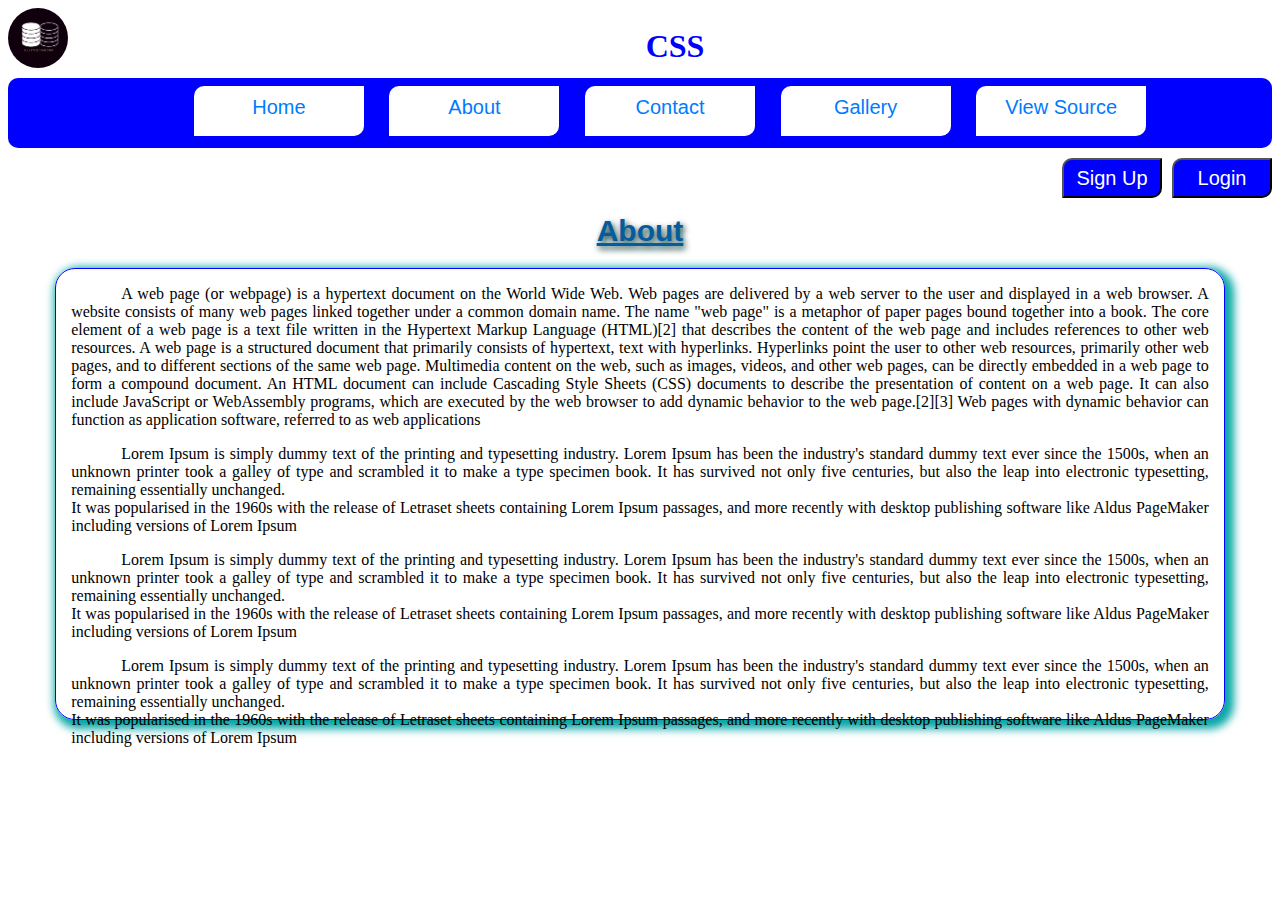
<file: css/about.html>
<!DOCTYPE html>
<html lang="en">
<head>
    <meta charset="UTF-8">
    <meta http-equiv="X-UA-Compatible" content="IE=edge">
    <meta name="viewport" content="width=device-width, initial-scale=1.0">
    <title>Introduction</title>
    <link rel="icon" href="../images/fsdlogo.png" style="border-radius:30px;">
    <link rel="stylesheet" type="text/css" href="style.css">
</head>
<body>
    <div id="headlogo">
        <img src="../images/fsdlogo.png">
    </div>
    <div class="header">
            <h1> CSS</h1>
    </div>
    <div id="nav">
        <ul>
            <li><a href="intro.html">Home</a></li>
            <li><a href="about.html">About</a></li>
            <li><a href="contact.html">Contact</a></li>
            <li><a href="gallery.html">Gallery</a></li>
            <li><a href="https://github.com/vijaymanikantareddy">View Source</a></li>
         
        </ul>
    </div>
    <div id="log">
            <a href="login.html"><input type="button" value="Login"></a>
            <a href="signup.html"><input type="button" value="Sign Up"></a>
    </div>
    <br><br>
    <div id="main"> 
    <div>
        <h3> About </h3>
    </div>
    <div id="content">
        <p>A web page (or webpage) is a hypertext document on the World Wide Web. Web pages are delivered by a web server to the user and displayed in a web browser. A website consists of many web pages linked together under a common domain name. The name "web page" is a metaphor of paper pages bound together into a book.
            The core element of a web page is a text file written in the Hypertext Markup Language (HTML)[2] that describes the content of the web page and includes references to other web resources. A web page is a structured document that primarily consists of hypertext, text with hyperlinks. Hyperlinks point the user to other web resources, primarily other web pages, and to different sections of the same web page. Multimedia content on the web, such as images, videos, and other web pages, can be directly embedded in a web page to form a compound document.

An HTML document can include Cascading Style Sheets (CSS) documents to describe the presentation of content on a web page. It can also include JavaScript or WebAssembly programs, which are executed by the web browser to add dynamic behavior to the web page.[2][3] Web pages with dynamic behavior can function as application software, referred to as web applications
        </p>
        <p>Lorem Ipsum is simply dummy text of the printing and typesetting industry.
            Lorem Ipsum has been the industry's standard dummy text ever since the 1500s, 
            when an unknown printer took a galley of type and scrambled it to make a type specimen book. 
            It has survived not only five centuries, but also the leap into electronic typesetting, remaining essentially unchanged.<br>
            It was popularised in the 1960s with the release of Letraset sheets containing Lorem
            Ipsum passages, and more recently with desktop publishing software like Aldus PageMaker including versions of Lorem Ipsum</p>
            <p>Lorem Ipsum is simply dummy text of the printing and typesetting industry.
                Lorem Ipsum has been the industry's standard dummy text ever since the 1500s, 
                when an unknown printer took a galley of type and scrambled it to make a type specimen book. 
                It has survived not only five centuries, but also the leap into electronic typesetting, remaining essentially unchanged.<br>
                It was popularised in the 1960s with the release of Letraset sheets containing Lorem
                Ipsum passages, and more recently with desktop publishing software like Aldus PageMaker including versions of Lorem Ipsum</p>
                <p>Lorem Ipsum is simply dummy text of the printing and typesetting industry.
                    Lorem Ipsum has been the industry's standard dummy text ever since the 1500s, 
                    when an unknown printer took a galley of type and scrambled it to make a type specimen book. 
                    It has survived not only five centuries, but also the leap into electronic typesetting, remaining essentially unchanged.<br>
                    It was popularised in the 1960s with the release of Letraset sheets containing Lorem
                    Ipsum passages, and more recently with desktop publishing software like Aldus PageMaker including versions of Lorem Ipsum</p>    
                    </div>
    </body>
</html>
</file>
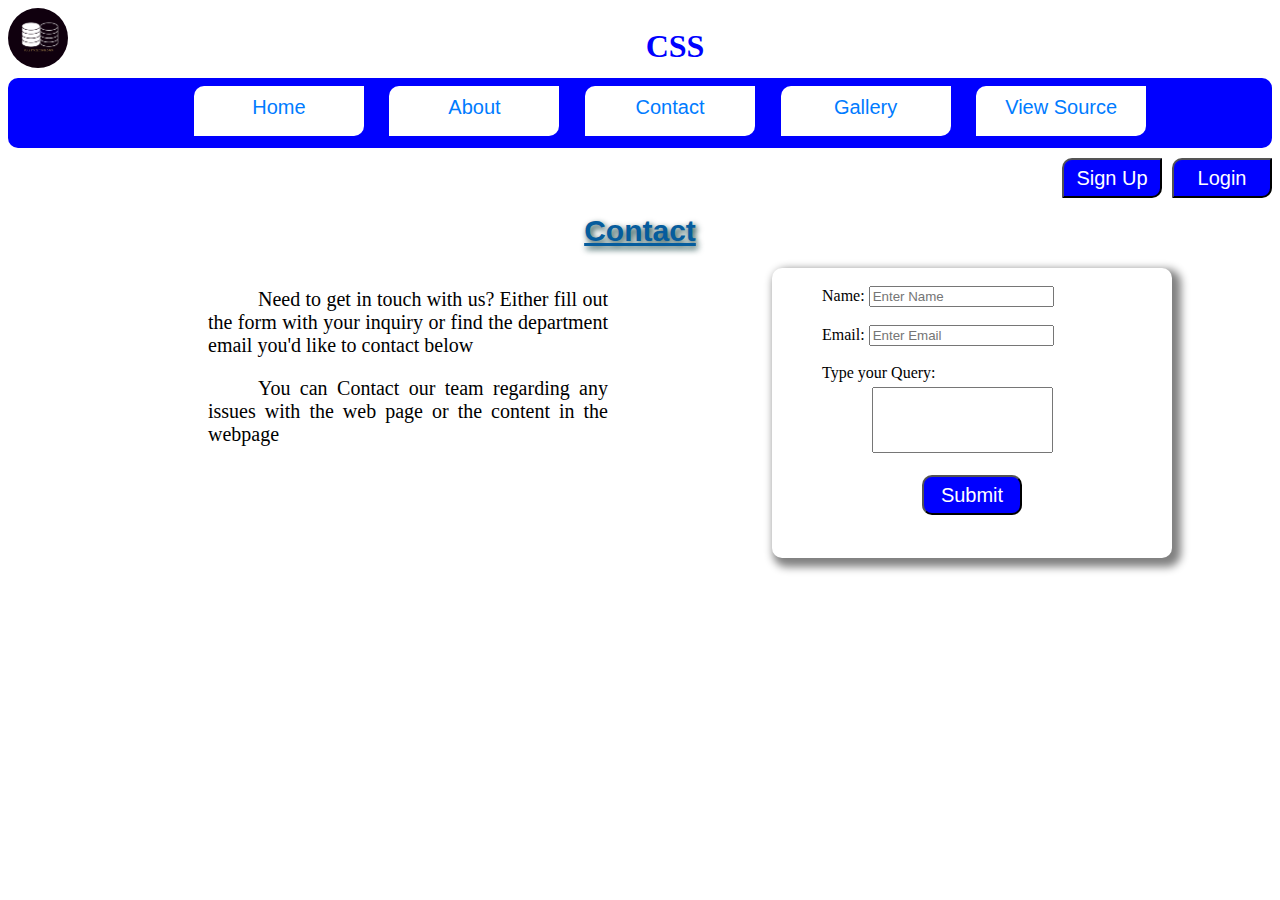
<file: css/contact.html>
<!DOCTYPE html>
<html lang="en">
<head>
    <meta charset="UTF-8">
    <meta http-equiv="X-UA-Compatible" content="IE=edge">
    <meta name="viewport" content="width=device-width, initial-scale=1.0">
    <title>Contact</title>
    <link rel="icon" href="../images/fsdlogo.png" style="border-radius:30px;">
    <link rel="stylesheet" type="text/css" href="style.css">
    <style>
        textarea{
            resize: none;
            margin-top: 5px;
            margin-left: 100px;
        }
        #contactinfo{
            height: 300px;
            width: 400px;
            float: left;
            text-align: justify;
            text-indent: 50px;
            margin-left:200px;
        }
        #contactinfo p{
            color: black;
            font-size: 20px;
        }
        #contactfill{
            height: 290px;
            width: 400px;
            box-shadow: 5px 5px 8px 4px gray;
            border-radius: 10px;
            float: right;
            margin-right: 100px;
        }
        #contactfill label{
            margin-top: 20px;
            margin-left: 50px;
        }
        #contactsubmit input{
            height: 40px;
            border-radius: 10px;
            background: blue;
            color: white;
            font-size: 20px;
            margin-left: 150px;
            width: 100px;
        }
        #contactsubmit input:hover{
            cursor: pointer;
        }
        
        
    </style>
</head>
<body>
    <div id="headlogo">
        <img src="../images/fsdlogo.png">
    </div>
    <div class="header">
        <h1> CSS</h1>
    </div>
    <div id="nav">
        <ul>
            <li><a href="intro.html">Home</a></li>
            <li><a href="about.html">About</a></li>
            <li><a href="contact.html">Contact</a></li>
            <li><a href="gallery.html">Gallery</a></li>
            <li><a href="https://github.com/vijaymanikantareddy">View Source</a></li>
        </ul>
    </div>
    <div id="log">
        <a href="login.html"><input type="button" value="Login"></a>
        <a href="signup.html"><input type="button" value="Sign Up"></a>
    </div>
    <br><br>
    <div id="main"> 
        <div>
            <h3> Contact </h3>
        </div>
        <div id="contactinfo">
            <p>Need to get in touch with us? Either fill out the form with your inquiry or find the department email you'd like to contact below</p>
            <p>You can Contact our team regarding any issues with the web page or the content in the webpage</p>
        </div>
        <div id="contactfill">
            <br>
            <form>
                <label>Name:</label>
                <input type="text" placeholder="Enter Name">
                <br><br>
                <label>Email:</label>
                <input type="email" placeholder="Enter Email">
                <br><br>
                <label>Type your Query:</label><br>
                <textarea rows="4" cols="20"></textarea>
                <br><br>
                <a href="intro.html""><div id="contactsubmit"><input type="button" value="Submit"></div></a>
            </form>
        </div>
    </body>
    </html>
</file>
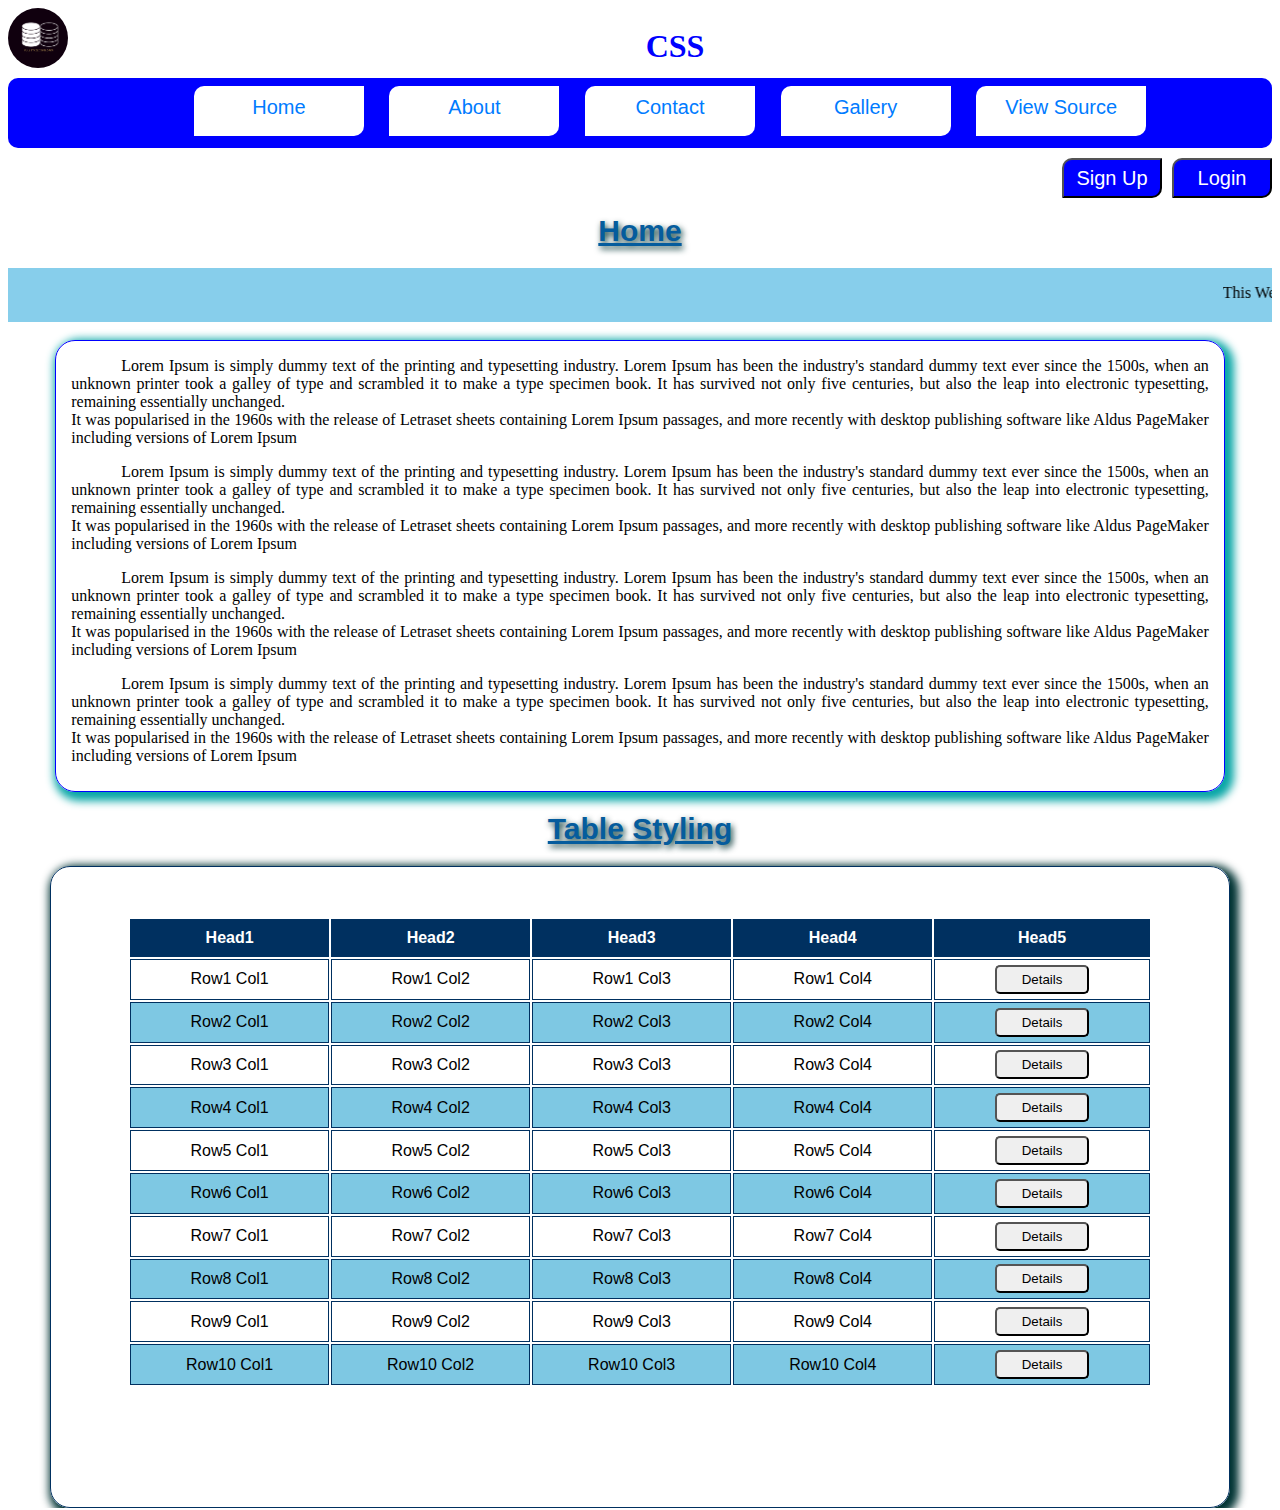
<file: css/intro.html>
<!DOCTYPE html>
<html lang="en">
<head>
    <meta charset="UTF-8">
    <meta http-equiv="X-UA-Compatible" content="IE=edge">
    <meta name="viewport" content="width=device-width, initial-scale=1.0">
    <title>Introduction</title>
    <link rel="icon" href="../images/fsdlogo.png" style="border-radius:30px;">
    <link rel="stylesheet" type="text/css" href="style.css">
</head>
<body>
    <div id="headlogo">
        <img src="../images/fsdlogo.png">
    </div>
    <div class="header">
            <h1> CSS</h1>
    </div>
    <div id="nav">
        <ul>
            <li><a href="intro.html">Home</a></li>
            <li><a href="about.html">About</a></li>
            <li><a href="contact.html">Contact</a></li>
            <li><a href="gallery.html">Gallery</a></li>
            <li><a href="https://github.com/vijaymanikantareddy">View Source</a></li>

        </ul>
    </div>
    <div id="log">
            <a href="login.html"><input type="button" value="Login"></a>
            <a href="signup.html"><input type="button" value="Sign Up"></a>
    </div>
    <br><br>
    <div id="main"> 
    <div>
        <h3> Home </h3>
    </div>
    <div id="marq">
        <marquee><p>This Website is prepared only for the Educational purpose.</p></marquee>
    </div><br>
    <div id="content">
        <p>Lorem Ipsum is simply dummy text of the printing and typesetting industry.
            Lorem Ipsum has been the industry's standard dummy text ever since the 1500s, 
            when an unknown printer took a galley of type and scrambled it to make a type specimen book. 
            It has survived not only five centuries, but also the leap into electronic typesetting, remaining essentially unchanged.<br>
            It was popularised in the 1960s with the release of Letraset sheets containing Lorem
            Ipsum passages, and more recently with desktop publishing software like Aldus PageMaker including versions of Lorem Ipsum</p>
            <p>Lorem Ipsum is simply dummy text of the printing and typesetting industry.
                Lorem Ipsum has been the industry's standard dummy text ever since the 1500s, 
                when an unknown printer took a galley of type and scrambled it to make a type specimen book. 
                It has survived not only five centuries, but also the leap into electronic typesetting, remaining essentially unchanged.<br>
                It was popularised in the 1960s with the release of Letraset sheets containing Lorem
                Ipsum passages, and more recently with desktop publishing software like Aldus PageMaker including versions of Lorem Ipsum</p>
                <p>Lorem Ipsum is simply dummy text of the printing and typesetting industry.
                    Lorem Ipsum has been the industry's standard dummy text ever since the 1500s, 
                    when an unknown printer took a galley of type and scrambled it to make a type specimen book. 
                    It has survived not only five centuries, but also the leap into electronic typesetting, remaining essentially unchanged.<br>
                    It was popularised in the 1960s with the release of Letraset sheets containing Lorem
                    Ipsum passages, and more recently with desktop publishing software like Aldus PageMaker including versions of Lorem Ipsum</p>
                    <p>Lorem Ipsum is simply dummy text of the printing and typesetting industry.
                        Lorem Ipsum has been the industry's standard dummy text ever since the 1500s, 
                        when an unknown printer took a galley of type and scrambled it to make a type specimen book. 
                        It has survived not only five centuries, but also the leap into electronic typesetting, remaining essentially unchanged.<br>
                        It was popularised in the 1960s with the release of Letraset sheets containing Lorem
                        Ipsum passages, and more recently with desktop publishing software like Aldus PageMaker including versions of Lorem Ipsum</p>
                        
                    </div>
                    <h3>Table Styling</h3>
                    <div id="table">
                    
                    <table>
                        <thead>
                            <th>Head1</th>
                            <th>Head2</th>
                            <th>Head3</th>
                            <th>Head4</th>
                            <th>Head5</th>
                        </thead>
                        <tr> 
                            <td>Row1 Col1</td>
                            <td>Row1 Col2</td>
                            <td>Row1 Col3</td>
                            <td>Row1 Col4</td>
                            <td><button>Details</button></td>
                        </tr>
                        <tr>
                            <td>Row2 Col1</td>
                            <td>Row2 Col2</td>
                            <td>Row2 Col3</td>
                            <td>Row2 Col4</td>
                            <td><button>Details</button></td>

                        </tr>
                        <tr>
                            <td>Row3 Col1</td>
                            <td>Row3 Col2</td>
                            <td>Row3 Col3</td>
                            <td>Row3 Col4</td>
                            <td><button>Details</button></td>
                        </tr>
                        <tr>
                            <td>Row4 Col1</td>
                            <td>Row4 Col2</td>
                            <td>Row4 Col3</td>
                            <td>Row4 Col4</td>
                            <td><button>Details</button></td>
                        </tr>
                        <tr>
                            <td>Row5 Col1</td>
                            <td>Row5 Col2</td>
                            <td>Row5 Col3</td>
                            <td>Row5 Col4</td>
                            <td><button>Details</button></td>
                        </tr><tr>
                            <td>Row6 Col1</td>
                            <td>Row6 Col2</td>
                            <td>Row6 Col3</td>
                            <td>Row6 Col4</td>
                            <td><button>Details</button></td>
                        </tr><tr>
                            <td>Row7 Col1</td>
                            <td>Row7 Col2</td>
                            <td>Row7 Col3</td>
                            <td>Row7 Col4</td>
                            <td><button>Details</button></td>
                        </tr><tr>
                            <td>Row8 Col1</td>
                            <td>Row8 Col2</td>
                            <td>Row8 Col3</td>
                            <td>Row8 Col4</td>
                            <td><button>Details</button></td>
                        </tr><tr>
                            <td>Row9 Col1</td>
                            <td>Row9 Col2</td>
                            <td>Row9 Col3</td>
                            <td>Row9 Col4</td>
                            <td><button>Details</button></td>
                        </tr><tr>
                            <td>Row10 Col1</td>
                            <td>Row10 Col2</td>
                            <td>Row10 Col3</td>
                            <td>Row10 Col4</td>
                            <td><button>Details</button></td>
                        </tr>
                    </table>
                </div>
            </div>
    </body>
</html>
</file>
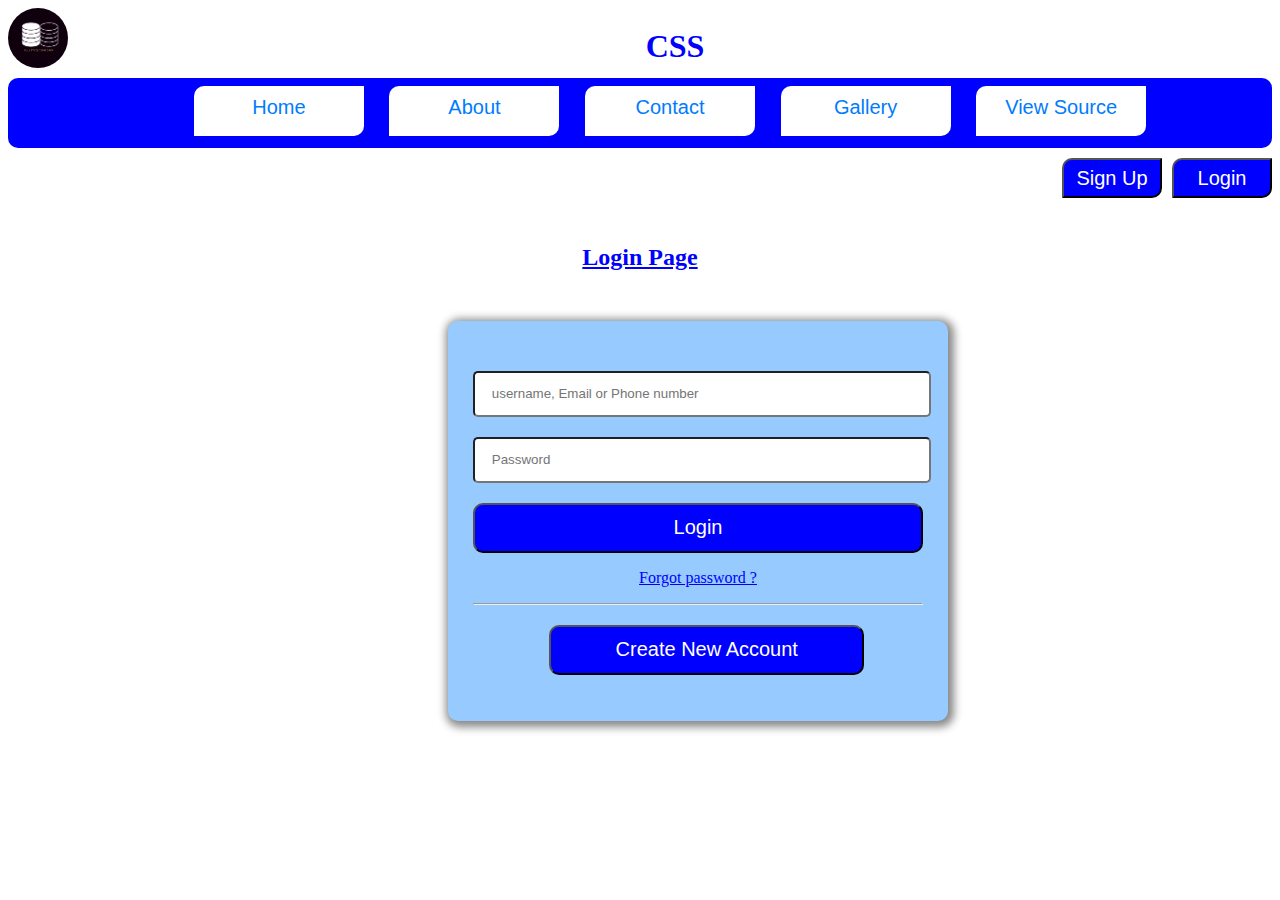
<file: css/login.html>
<!DOCTYPE html>
<html>
<head>
    <meta charset="utf-8">
    <meta name="viewport" content="width=device-width, initial-scale=1">
    <title>Log In</title>
    <link rel="stylesheet" type="text/css" href="style.css">
    
</head>
<body>
    <div id="headlogo">
        <img src="../images/fsdlogo.png">
    </div>
    <div class="header">
            <h1> CSS</h1>
    </div>
    <div id="nav">
        <ul>
            <li><a href="intro.html">Home</a></li>
            <li><a href="about.html">About</a></li>
            <li><a href="contact.html">Contact</a></li>
            <li><a href="gallery.html">Gallery</a></li>
            <li><a href="https://github.com/vijaymanikantareddy">View Source</a></li>

        </ul>
    </div>
    <div id="log">
        <a href="login.html"><input type="button" value="Login"></a>
        <a href="signup.html"><input type="button" value="Sign Up"></a>
</div>
    <br><br>
    <div class="loginhead"> 
        <h2>Login Page</h2>
    </div>
    <div class="loginpage">
        <div class="loginhere">
            <form>
                <div id="loginuser">
                    <input type="text" name="" placeholder="&nbsp;&nbsp;&nbsp;&nbsp;username, Email or Phone number">
                </div>
                <div id="loginpass">
                    <input type="password" name="" placeholder="&nbsp;&nbsp;&nbsp;&nbsp;Password">
                </div>
                
                <div id="loginbutton">
                    <a href="intro.html"><input type="button" value="Login">
                    </a>
                </div>
                
                <div id="forgetpass">
                    <a href="login.html">
                        <p>Forgot password ?</p>
                    </a>
                </div>
                
                <div style="width: 90%; margin-left:5%;"><hr></div>
                <div id="createacc">
                    <a href="signup.html"><input type="button" value="Create New Account">
                    </a>
                </div>
                
            </form>
        </div>
    </div>
    
</body>
</html>
</file>
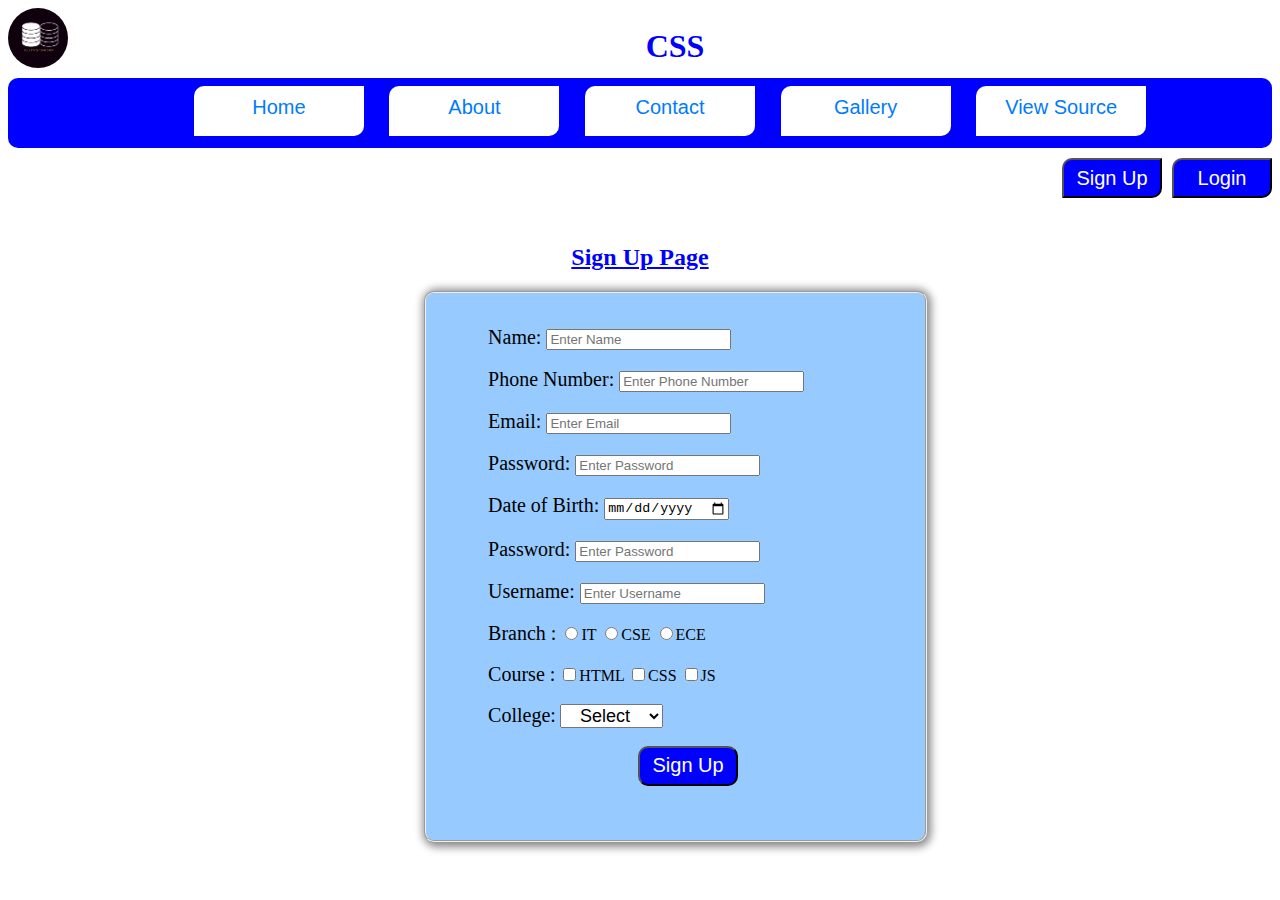
<file: css/signup.html>
<!DOCTYPE html>
<html lang="en">
<head>
    <meta charset="UTF-8">
    <meta http-equiv="X-UA-Compatible" content="IE=edge">
    <meta name="viewport" content="width=device-width, initial-scale=1.0">
    <title>Sign Up</title>
    <link rel="stylesheet" type="text/css" href="style.css">
    
</head>
<body>
    <div id="headlogo">
        <img src="../images/fsdlogo.png">
    </div>
    <div class="header">
            <h1> CSS</h1>
    </div>
    <div id="nav">
        <ul>
            <li><a href="intro.html">Home</a></li>
            <li><a href="about.html">About</a></li>
            <li><a href="contact.html">Contact</a></li>
            <li><a href="gallery.html">Gallery</a></li>
            <li><a href="https://github.com/vijaymanikantareddy">View Source</a></li>

        </ul>
    </div>
    <div id="log">
        <a href="login.html"><input type="button" value="Login"></a>
        <a href="signup.html"><input type="button" value="Sign Up"></a>
</div>
    <br><br>
    <div class="loginhead"> 
        <h2>Sign Up Page</h2>
    </div>
    <div id="signupform">
        <fieldset>
            <br>
            <form>
                <div class="signupname">
                    <lable>Name: </lable>
                <input type="text" placeholder="Enter Name">
                </div>
                <br>
                <label>Phone Number: </label>
                <input type="number" placeholder="Enter Phone Number" maxlength="10" minlength="10"><br>
                <br>
                <label>Email: </label>
                <input type="email" placeholder="Enter Email"><br>
                <br>
                <label>Password: </label>
                <input type="password" placeholder="Enter Password"><br>
                <br>     
                <label>Date of Birth: </label>
                <input type="date" placeholder="Enter Password"><br>
                <br>      
                <label>Password: </label>
                <input type="password" placeholder="Enter Password"><br>
                
                <br>      
                <label>Username: </label>
                <input type="text" placeholder="Enter Username"><br>
                
                <br>
                <label>Branch :</label>
                <input type="radio" name="vijay">IT
                <input type="radio" name="vijay">CSE
                <input type="radio" name="vijay">ECE
                <br>
                <br>
                <label>Course :</label>
                <input type="checkbox" name="">HTML
                <input type="checkbox" name="">CSS
                <input type="checkbox" name="">JS
                <br>
                <br>
                <label>College:</label>
                <select>
                    <option>&nbsp;&nbsp;&nbsp;Select&nbsp;&nbsp;&nbsp;</option>
                    <option>AEC</option>
                    <option>ACET</option>
                    <option>ACOE</option>
                </select>
                <br>
                <br>
                <div id="signupsubmit">
                    <a href="intro.html"><input type="button" value="Sign Up"></a>
                </div>
            </form>
        </fieldset>
    </div>
</body>
</html>
</file>
<file: css/style.css>
.header{
    height: 80px;
    width: 100%;
    background: white;
}

.header h1{
    height: 80px;
    margin-top: -10px;
    margin-left: -15px;
    margin-right: -10px;
    padding-top: 30px;
    background: white;
    text-align: center;
    color: #0000FF;
    
}

#headlogo img{
    height: 60px;
    width: 60px;
    margin-top: 10px;
    float: left;
    border-radius: 30px;
}

body{
    height: 1800px;
}

#nav{
    text-align: center;
    font-size: 20px;
    font-family: 'Trebuchet MS', 'Lucida Sans Unicode', 'Lucida Grande', 'Lucida Sans', Arial, sans-serif;
    color: white;
    border: 20px;
    background-color: #0000FF;
    border-radius: 10px;
    width: 100%;
    height: 70px;
}

p{
    text-indent: justify;
}

#content{
    height: 450px;
    width: 90%;
    text-decoration-color: #0d0dfa;
    margin: auto;
    border: 1px solid #0000FF;
    padding-left: 15px;
    padding-right: 15px;
    text-indent: 50px;
    text-align: justify;
    border-radius: 20px;
    box-shadow: 4px 4px 8px 5px #09a7a7;
}
#nav ul li{
    color: #0000FF;
    margin-top: 8px;
    text-align: center;
    margin-left: 20px;
    display: inline-block;
    width: 150px;
    height: 10px;
    padding: 10px;
    padding-bottom: 30px;
    background: white;
    border-top-left-radius: 10px;
    border-bottom-right-radius: 10px;
    font-family: 'Lucida Sans', 'Lucida Sans Regular', 'Lucida Grande', 'Lucida Sans Unicode', Geneva, Verdana, sans-serif;
}
#nav li a:hover{
    color: white
}

#nav ul li:hover{
    background: white;
    color: white;
    cursor: pointer; 
}

#nav ul{
    margin: auto;

}

#nav ul li:hover{
    background: black;
    color: white;
}

#nav ul li a{
    text-decoration: none;
    color: rgb(0, 123, 255);
}

#main h3{
    color: #055C9D;
    margin: auto;
    text-align: center;
    font-size: 30px;
    padding-top: 20px ;
    padding-bottom: 20px;
    text-decoration: underline;
    font-family: 'Trebuchet MS', 'Lucida Sans Unicode', 'Lucida Grande', 'Lucida Sans', Arial, sans-serif;
    text-shadow: 2px 3px 6px #003333;
}

#table{
    padding: 20px;
    height: 600px;
    width: 90%;
    margin: auto;
    border: 1px solid #003060;
    border-radius: 20px;
    box-shadow: 4px 4px 8px 5px #003333;
}

#table table{
    background: white;
    padding-top: 30px;
    margin: auto;
    width: 90%;
    height: 500px;
}

#table thead{
    background: #003060;
}
#table thead th{
    color: white;
    padding: 10px;
    text-align: center;
    font-family: 'Lucida Sans', 'Lucida Sans Regular', 'Lucida Grande', 'Lucida Sans Unicode', Geneva, Verdana, sans-serif;
}
#table tbody tr{
    padding: 10px;
    border: 1px solid #003060;
    text-align: center;
    font-family: 'Lucida Sans', 'Lucida Sans Regular', 'Lucida Grande', 'Lucida Sans Unicode', Geneva, Verdana, sans-serif;

}

#table tbody tr td{
    border: 1px solid #003060;

}
#table tbody tr:nth-child(even){
    background: #7EC8E3;
}

#table tbody tr:nth-child(odd):hover{
    background: #7EC8E3;
}

#table tbody tr:nth-child(even):hover{
    background: white;
    text-transform: uppercase;
}

#table tbody tr td button{
    border-radius: 5px;
    margin: auto;
    font-family: 'Lucida Sans', 'Lucida Sans Regular', 'Lucida Grande', 'Lucida Sans Unicode', Geneva, Verdana, sans-serif;
    padding: 5px;
    padding-right: 25px;
    padding-left: 25px;
    color: black;
}   

#table tbody tr td button:hover{
    background: #003233;
    color: White;
}

/* Gallery */
#gallery{
    height:1000px;
    width:92%;
    margin:auto;
    border:1px solid #003060;
    border-radius:20px;
    box-shadow:4px 4px 8px 5px #003060;
    padding:30px;
    background-image:url("../html/images/gallerybg.jpg")
}
.galleryRow .gal{
    height:300px;
    margin-left:30px;
    width:30%;
    float:left;
    margin-bottom:45px;

}
.galleryRow .gal img{
    height:200px;
    width:230px;
    border-radius:10px;
    margin-left: 80px;
}
.galleryRow .gal .imgName{
    background:#003060;
    width:220px;
    opacity:0.8;
    margin:auto;
    border-radius:10px;
    height:50px;

}
.galleryRow .gal .imgName p{
    color:white;
    padding:10px;
    padding-top: 15px;
    text-align: center;
    font-family: 'Lucida Sans', 'Lucida Sans Regular', 'Lucida Grande', 'Lucida Sans Unicode', Geneva, Verdana, sans-serif;
}
.galleryRow .gal img:hover{
    box-shadow:5px 6px 9px 7px grey;
    border-radius:20px 0px 20px 0px;
    transition:all 1s;
}
@media screen and (min-width:400px) and(max-width:600px){
    body{
        background:yellow;
    }
    .galleryRow .gal{
        width:95%;
    }
    #gallery{
        height:3000px;
    }
}
@media screen and(min-width:601px) and (max-width:800px){
    body{
        background:red;
    }
    .galleryRow .gal{
        width:95%;
    }
    #gallery{
        height:3000px;
        float:left;
    }
}
@media screen and(min-width:801px) and (max-width:1000px){
    body{
        background:black;
    }
    .galleryRow .gal{
        width: 95%;
    }
    #gallery{
        height:3000px;
        float:left;
    }
}
/*  */

#loginhead h2{
    color: #0000FF;
    border: 20px;
}

#log{
    padding-top: 10px;
}

#log input{
    float: right;
    height: 40px;
    border-top-left-radius: 10px;
    border-bottom-right-radius: 10px;
    background: #0000FF;
    color: white;
    font-size: 20px;
    margin-left: 10px;
    width: 100px;
    font-family: 'Lucida Sans', 'Lucida Sans Regular', 'Lucida Grande', 'Lucida Sans Unicode', Geneva, Verdana, sans-serif;
}

#log input:hover{
    cursor: pointer;
    background: #09a7a7;
}

.loginpage{
    height: 500px;
    width: 400px;
    text-align: center;
    border: 20px;
}

.username{
    height: 50px;
    width: 300px;
    padding-left: 30px;
}


/* Login Page Styles */
.loginhere{
    width: 500px;
    height: 400px;
    background-color: rgb(151, 203, 255);
    margin-left: 110%;
    margin-top: 50px;
    border-radius: 10px;
    box-shadow: 2px 2px 8px 4px #888888;
}
#createacc{ 
    border-radius: 10px;  
    width:70%; 
    height:50px; 
    margin-left: 15%; 
    margin-top: 20px; 
    font-size: 20px; 
}

#createacc input{
    color: white;
    background-color: #0000FF;
    border-radius: 10px;  
    width:90%; 
    height:50px; 
    margin-left: 5%;  
    font-size: 20px; 
    color: white;
}
#createacc input:hover{
    cursor: pointer;
}

#forgetpass a p{
    text-decoration: none;
    color: blue;
}
.loginhead h2{
    color: blue;
    padding-top: 30px;
    text-align: center;
    text-decoration: underline;
}

#loginbutton input{
    background-color: #0000FF; 
    border-radius: 10px;  
    width:90%; 
    height:50px; 
    margin-left: 5%;
    margin-right: 5%;  
    margin-top: 20px; 
    font-size: 20px; 
    color: white;
}

#loginbutton input:hover{
    cursor: pointer;
}

#loginpass input{
    width:90%; 
    height: 40px; 
    margin-top:20px; 
    margin-left: 5%; 
    margin-right: 5%; 
    border-radius:5px;
}

#loginuser input{
    width:90%; 
    height: 40px; 
    margin-top: 50px; 
    margin-left: 5%; 
    margin-right: 5%;
    border-radius:5px;
}


/* Sign Up Page */
body{
    background-color:white;
    height: 800px;
}
#signupform{
    height: 550px;
    width: 500px;
    background: rgb(151, 203, 255);
    margin-left: 33%;
    border-radius: 10px;
    box-shadow: 2px 2px 8px 4px #888888;
}
#signupform label{
    margin-top: 10px;
    font-size: 20px;
    margin-left:50px;
}

#signupform fieldset{
    width:475px; 
    height: 532px; 
    border-radius: 10px;
    margin-left: -1px;
}

#signupform select{
    font-size: 18px;
}

#signupsubmit input{
    height: 40px;
    border-radius: 10px;
    background: blue;
    color: white;
    font-size: 20px;
    margin-left: 200px;
    width: 100px;
}
#signupsubmit input:hover{
    cursor: pointer;
}

#signupform fieldset form .signupname{
    margin-top: 10px;
    font-size: 20px;
    margin-left:50px;
}

/*  */


#marq{
    background: skyblue;
    width: 100%;
}

/* Contact  */
textarea{
    resize: none;
    margin-top: 5px;
    margin-left: 100px;
}
#contactinfo{
    height: 300px;
    width: 400px;
    float: left;
    text-align: justify;
    text-indent: 50px;
    margin-left:200px;
}
#contactinfo p{
    color: black;
    font-size: 20px;
}
#contactfill{
    height: 290px;
    width: 400px;
    box-shadow: 5px 5px 8px 4px gray;
    border-radius: 10px;
    float: right;
    margin-right: 100px;
}
#contactfill label{
    margin-top: 20px;
    margin-left: 50px;
}
#contactsubmit input{
    height: 40px;
    border-radius: 10px;
    background: blue;
    color: white;
    font-size: 20px;
    margin-left: 150px;
    width: 100px;
}
#contactsubmit input:hover{
    cursor: pointer;
}
</file>
